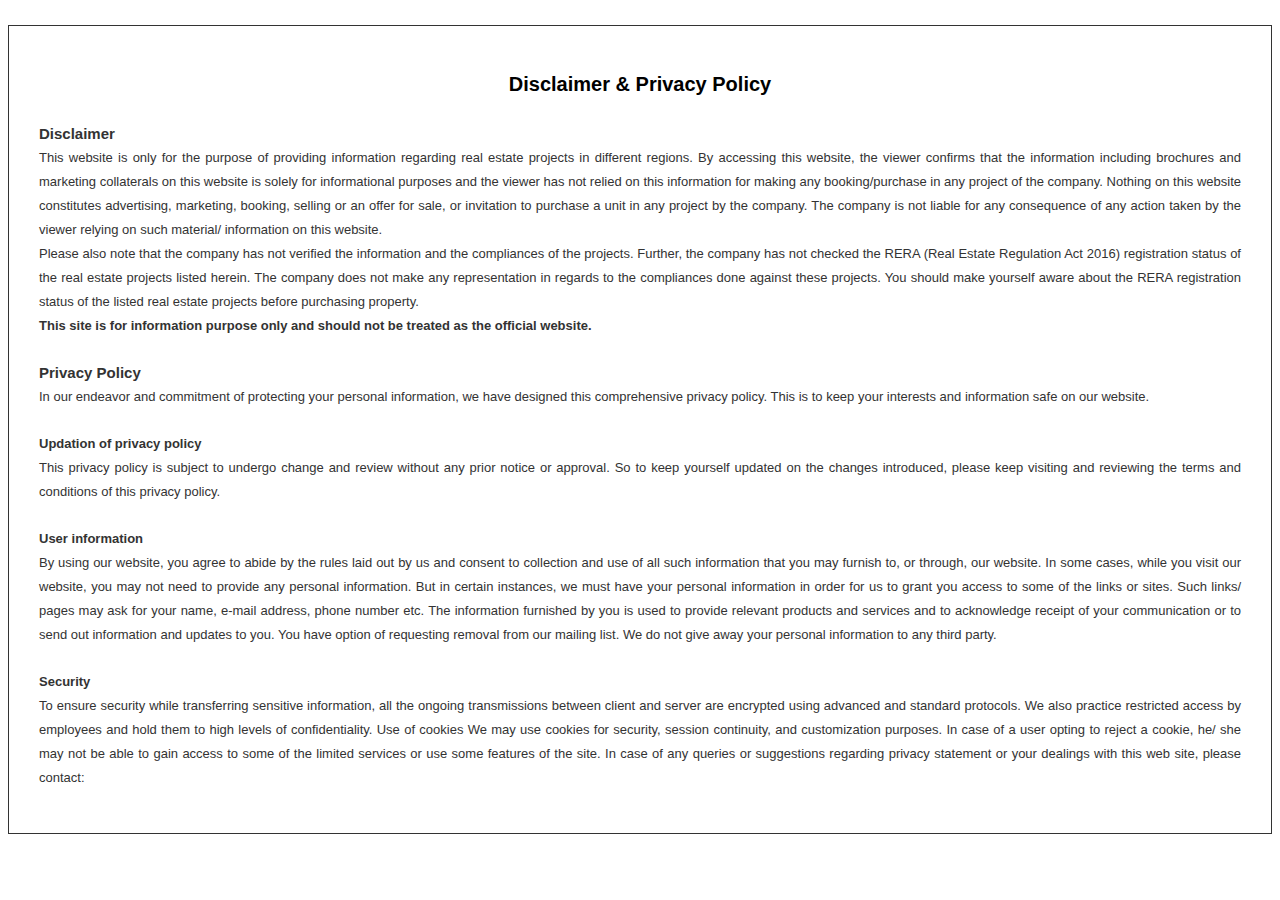
<file: disclaimer.html>
<!DOCTYPE html>
<!-- saved from url=(0048)http://gtftech.co.in/sk-layout-5/disclaimer.html -->
<html xmlns="http://www.w3.org/1999/xhtml">

<head>
  <meta http-equiv="Content-Type" content="text/html; charset=UTF-8">

  <meta name="viewport" content="width=device-width, initial-scale=1">
  <title>Disclaimer</title>
  <link rel="icon" type="image/png" sizes="32x32" href="favicon.png">


  <style>
    p {
      color: #333;
      text-align: justify;
    }

    ::-webkit-input-placeholder {
      color: #515050 !important;
      font-size: 14px;
      font-weight: 600;
    }

    :-moz-placeholder {
      color: #515050 !important;
      font-size: 14px;
      font-weight: 600;
      opacity: 1;
    }

    ::-moz-placeholder {
      color: #515050 !important;
      font-size: 14px;
      font-weight: 600;
      opacity: 1;
    }

    :-ms-input-placeholder {
      color: #515050 !important;
      font-size: 14px;
      font-weight: 600;
    }

    :placeholder-shown {
      color: #515050 !important;
      font-size: 14px;
      font-weight: 600;
    }

    .frm {
      margin-top: 10px !important;
    }
  </style>
</head>

<body>
  <div class="container" style="margin-top:2%; border:1px solid #333;">
    <div style=" margin:auto; font:normal 13px arial; padding: 30px;">
      <h2 style="text-align:center;     font-size: 20px;">Disclaimer &amp; Privacy Policy</h2>
      <p style="padding-top:10px; text-align:justify; line-height:24px;"> <b
          style="display:block; font-size:15px;">Disclaimer</b> This website is only for the purpose of providing
        information regarding real estate projects in different regions. By accessing this website, the viewer confirms
        that the information including brochures and marketing collaterals on this website is solely for informational
        purposes and the viewer has not relied on this information for making any booking/purchase in any project of the
        company. Nothing on this website constitutes advertising, marketing, booking, selling or an offer for sale, or
        invitation to purchase a unit in any project by the company. The company is not liable for any consequence of
        any action taken by the viewer relying on such material/ information on this website. <br>
        Please also note that the company has not verified the information and the compliances of the projects. Further,
        the company has not checked the RERA (Real Estate Regulation Act 2016) registration status of the real estate
        projects listed herein. The company does not make any representation in regards to the compliances done against
        these projects. You should make yourself aware about the RERA registration status of the listed real estate
        projects before purchasing property. <br>
        <strong>This site is for information purpose only and should not be treated as the official website.</strong>
      </p>
      <p style="padding-top:10px; text-align:justify; line-height:24px;"> <b
          style="display:block; font-size:15px;">Privacy Policy</b> In our endeavor and commitment of protecting your
        personal information, we have designed this comprehensive privacy policy. This is to keep your interests and
        information safe on our website. </p>
      <p style="padding-top:10px; text-align:justify; line-height:24px;"> <b style="display:block;">Updation of privacy
          policy</b> This privacy policy is subject to undergo change and review without any prior notice or approval.
        So to keep yourself updated on the changes introduced, please keep visiting and reviewing the terms and
        conditions of this privacy policy. </p>
      <p style="padding-top:10px; text-align:justify; line-height:24px;"> <b style="display:block;">User information</b>
        By using our website, you agree to abide by the rules laid out by us and consent to collection and use of all
        such information that you may furnish to, or through, our website. In some cases, while you visit our website,
        you may not need to provide any personal information. But in certain instances, we must have your personal
        information in order for us to grant you access to some of the links or sites. Such links/ pages may ask for
        your name, e-mail address, phone number etc. The information furnished by you is used to provide relevant
        products and services and to acknowledge receipt of your communication or to send out information and updates to
        you. You have option of requesting removal from our mailing list. We do not give away your personal information
        to any third party.</p>
      <p style="padding-top:10px; text-align:justify; line-height:24px;"> <b style="display:block;">Security </b> To
        ensure security while transferring sensitive information, all the ongoing transmissions between client and
        server are encrypted using advanced and standard protocols. We also practice restricted access by employees and
        hold them to high levels of confidentiality.
        Use of cookies
        We may use cookies for security, session continuity, and customization purposes. In case of a user opting to
        reject a cookie, he/ she may not be able to gain access to some of the limited services or use some features of
        the site.
        In case of any queries or suggestions regarding privacy statement or your dealings with this web site, please
        contact: </p>
    </div>
  </div>



</body>

</html>
</file>
